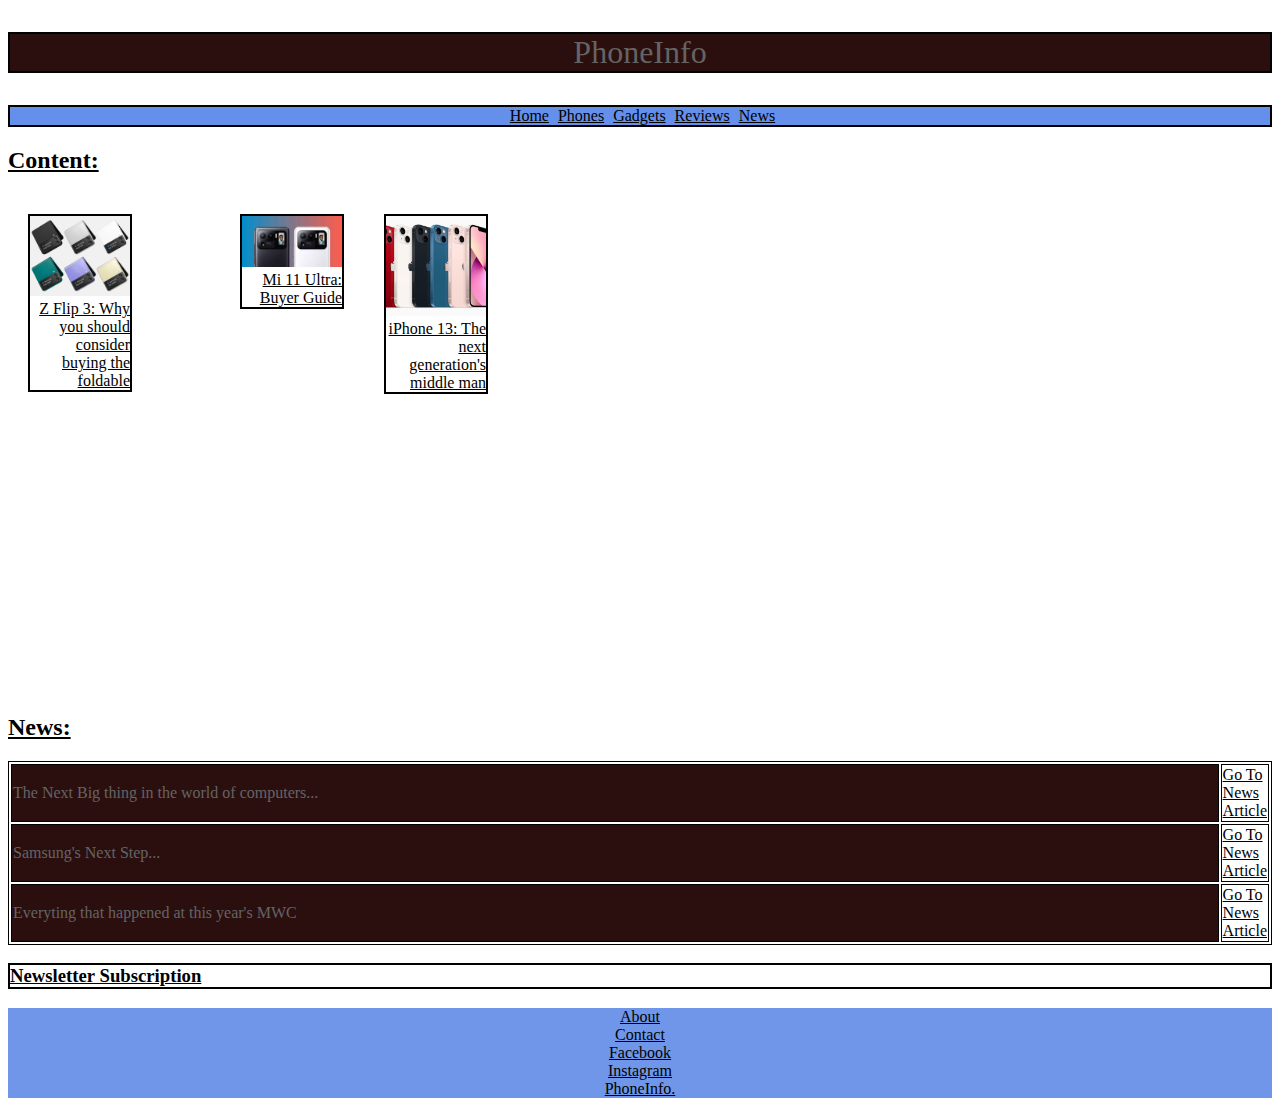
<file: index.html>
<!DOCTYPE html>
<html lang="en">
<head>
<title>
    PhoneInfo.com
</title>   
    <link rel="stylesheet" href="./css style/style.css" />

    
</head>

<body>
  
    <p class="SiteName"> PhoneInfo</p>
   <div id="sticky" class="at"> <ul> 
        
        <li><a href="./site.html">Home</a></li>
        <li><a href="./Phones.html">Phones</a></li>
        <li><a href="./Gadgets.html">Gadgets</a></li>
        <li><a href="./Reviews.html">Reviews</a></li>
        <li><a href="./News.html">News</a></li> 
   </ul>

    </div>
    <h2 class="headings"> Content: </h2> 
    <div id="outer">

        <div class="left"> <img class="PicSize" src="ZFlip3.jpg" alt="Z Flip 3" >
            <a href="./ZFlip3.html">Z Flip 3: Why you should consider buying the foldable</a>
        </div>

        <div class="right"> <img class="PicSize"  src="iPhone13.jpg" alt="iPhone 13">
            <a href="./iPhone13.html">iPhone 13: The next generation's middle man</a>
        </div>

        <div class="middle"> <img class="PicSize" src="Mi11Ultra.jpg" alt="Mi 11 Ultra">
            <a href="./Mi11Ultra.html">Mi 11 Ultra: Buyer Guide</a>
        </div>
    </div>

    <h2 class="headings"> News: </h2>
    <table class="TBLsetup">
        <tr>
            <td class="TBLsetup TBLclr"> The Next Big thing in the world of computers... </td>
            <td class="TBLsetup"> <a href="./Article1">Go To News Article </a>
        </tr>
        <tr>
            <td class="TBLsetup TBLclr"> Samsung's Next Step... </td>
            <td class="TBLsetup"> <a href="./Article2">Go To News Article </a> </td>
        </tr>
        <tr>
            <td class="TBLsetup TBLclr"> Everyting that happened at this year's MWC </td>
            <td class="TBLsetup"> <a href="./Article3">Go To News Article </a> </td>
        </tr>
    </table>

    <h3 class="subs"> <a href="./SubscriptionSignUp.html">Newsletter Subscription</a> </h3>
    
    <div class="footer">
    <p> <div><a href="./About.html">About </a> </div> 
        <div><a href="./Contact.html">Contact </a> </div>
        <div><a href="./PhoneInfoFB.html">Facebook </a> </div>
        <div><a href="./PhoneInfoInsta.html">Instagram</a> </div>
        <div><a href="./site.html">PhoneInfo.</a> </div>
    </p>
    </div>
  
</body>
</html>
</file>
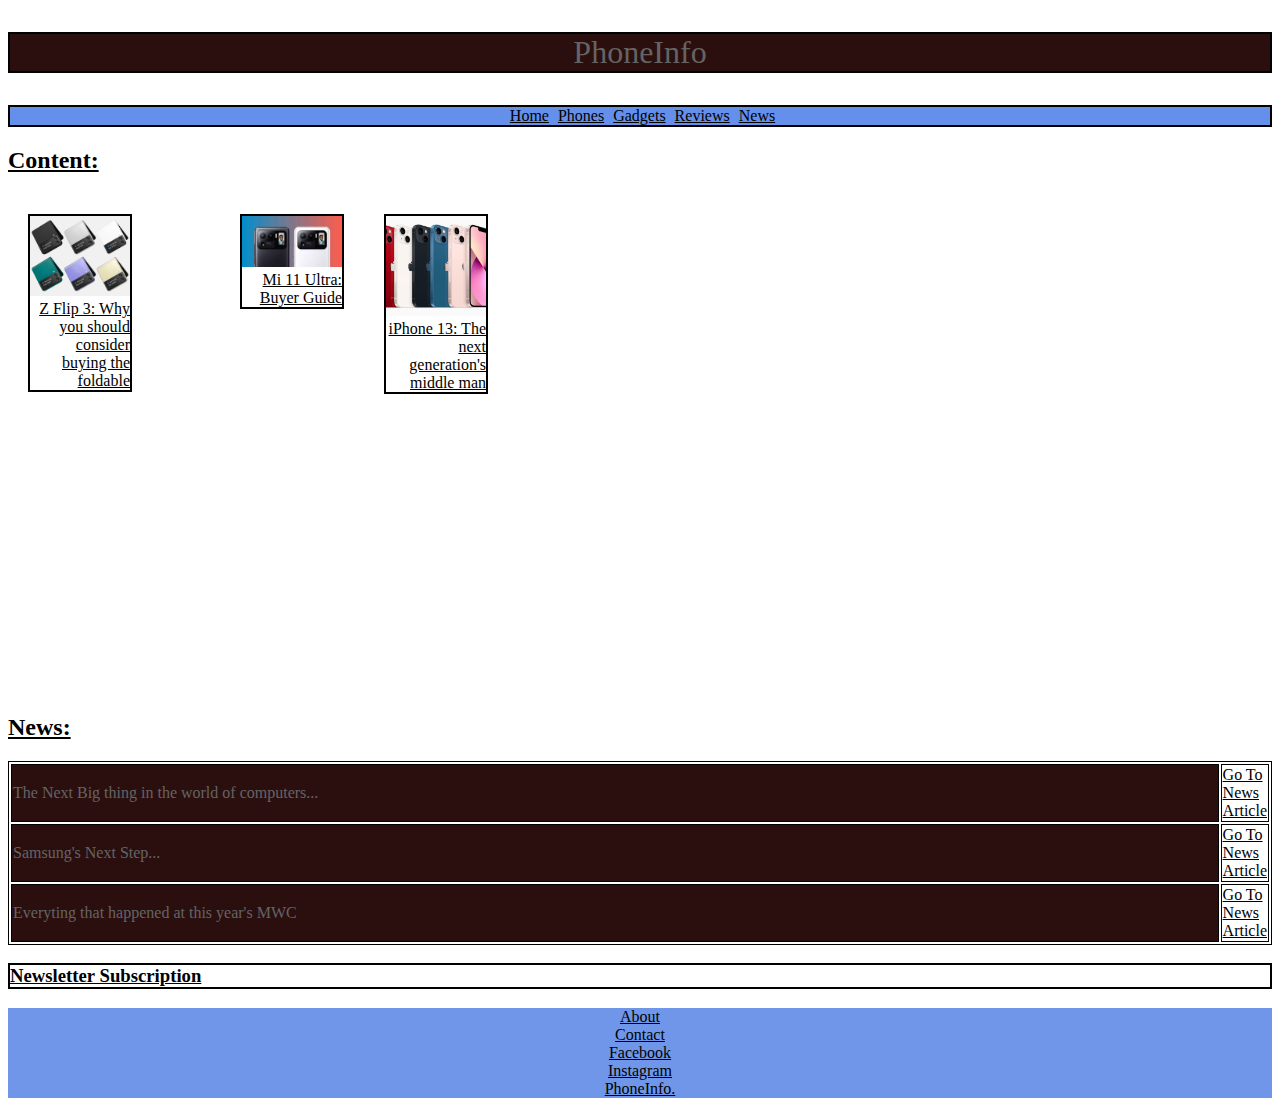
<file: site.html>
<!DOCTYPE html>
<html lang="en">
<head>
<title>
    PhoneInfo.com
</title>   
    <link rel="stylesheet" href="./css style/style.css" />

    
</head>

<body>
  
    <p class="SiteName"> PhoneInfo</p>
   <div id="sticky" class="at"> <ul> 
        
        <li><a href="./site.html">Home</a></li>
        <li><a href="./Phones.html">Phones</a></li>
        <li><a href="./Gadgets.html">Gadgets</a></li>
        <li><a href="./Reviews.html">Reviews</a></li>
        <li><a href="./News.html">News</a></li> 
   </ul>

    </div>
    <h2 class="headings"> Content: </h2> 
    <div id="outer">

        <div class="left"> <img class="PicSize" src="ZFlip3.jpg" alt="Z Flip 3" >
            <a href="./ZFlip3.html">Z Flip 3: Why you should consider buying the foldable</a>
        </div>

        <div class="right"> <img class="PicSize"  src="iPhone13.jpg" alt="iPhone 13">
            <a href="./iPhone13.html">iPhone 13: The next generation's middle man</a>
        </div>

        <div class="middle"> <img class="PicSize" src="Mi11Ultra.jpg" alt="Mi 11 Ultra">
            <a href="./Mi11Ultra.html">Mi 11 Ultra: Buyer Guide</a>
        </div>
    </div>

    <h2 class="headings"> News: </h2>
    <table class="TBLsetup">
        <tr>
            <td class="TBLsetup TBLclr"> The Next Big thing in the world of computers... </td>
            <td class="TBLsetup"> <a href="./Article1">Go To News Article </a>
        </tr>
        <tr>
            <td class="TBLsetup TBLclr"> Samsung's Next Step... </td>
            <td class="TBLsetup"> <a href="./Article2">Go To News Article </a> </td>
        </tr>
        <tr>
            <td class="TBLsetup TBLclr"> Everyting that happened at this year's MWC </td>
            <td class="TBLsetup"> <a href="./Article3">Go To News Article </a> </td>
        </tr>
    </table>

    <h3 class="subs"> <a href="./SubscriptionSignUp.html">Newsletter Subscription</a> </h3>
    
    <div class="footer">
    <p> <div><a href="./About.html">About </a> </div> 
        <div><a href="./Contact.html">Contact </a> </div>
        <div><a href="./PhoneInfoFB.html">Facebook </a> </div>
        <div><a href="./PhoneInfoInsta.html">Instagram</a> </div>
        <div><a href="./site.html">PhoneInfo.</a> </div>
    </p>
    </div>
  
</body>
</html>
</file>
<file: css style/style.css>
ul {
    background-color: rgb(100, 143, 235);
    padding: 0px;
    overflow: hidden; 
    border: 2px solid black;

}
li {
    display: inline;
    background-color: rgb(100, 143, 235);
    margin-left: 5px;
    
}
a{
    color: black;
}
a:hover {
    color:rgb(100, 100, 100);
    text-decoration: none;
}
.at{
    text-align: center;
}
#sticky{
    position: sticky; 
    top: 0;
}

.SiteName {
    background-color: rgb(43, 15, 15);
    font-size: 2em;
    color: rgb(100, 100, 100);
    border: 2px solid black;
    text-align: center;
}

.headings{
    text-decoration: underline;
}


.PicSize{
    width: 100px;
}

.left{
    border: 2px solid black;
    width: 20%; 
    float: left;
    margin: 20px;
    
}

.right{
    border: 2px solid black;
    width: 20%; 
    float: right;
    margin: 20px;
    
}

.middle{
    border: 2px solid black;
    width: 20%; 
    float: right;
    margin: 20px;
}
#outer {
    width: 500px;
    height: 500px;
    text-align: right;
    vertical-align: bottom;
    }
.TBLsetup {
    border: 1px solid black;
    width: 100%;
    color: rgb(100, 100, 100);
    

}
.TBLclr{
    background-color:rgb(43, 15, 15)
}

.subs{
    border: 2px solid black;
}
.footer {
    left: 0;
    bottom: 0;
    width: 100%;
    background-color: rgb(111, 150, 233);    
    text-align: center;
  }
</file>
